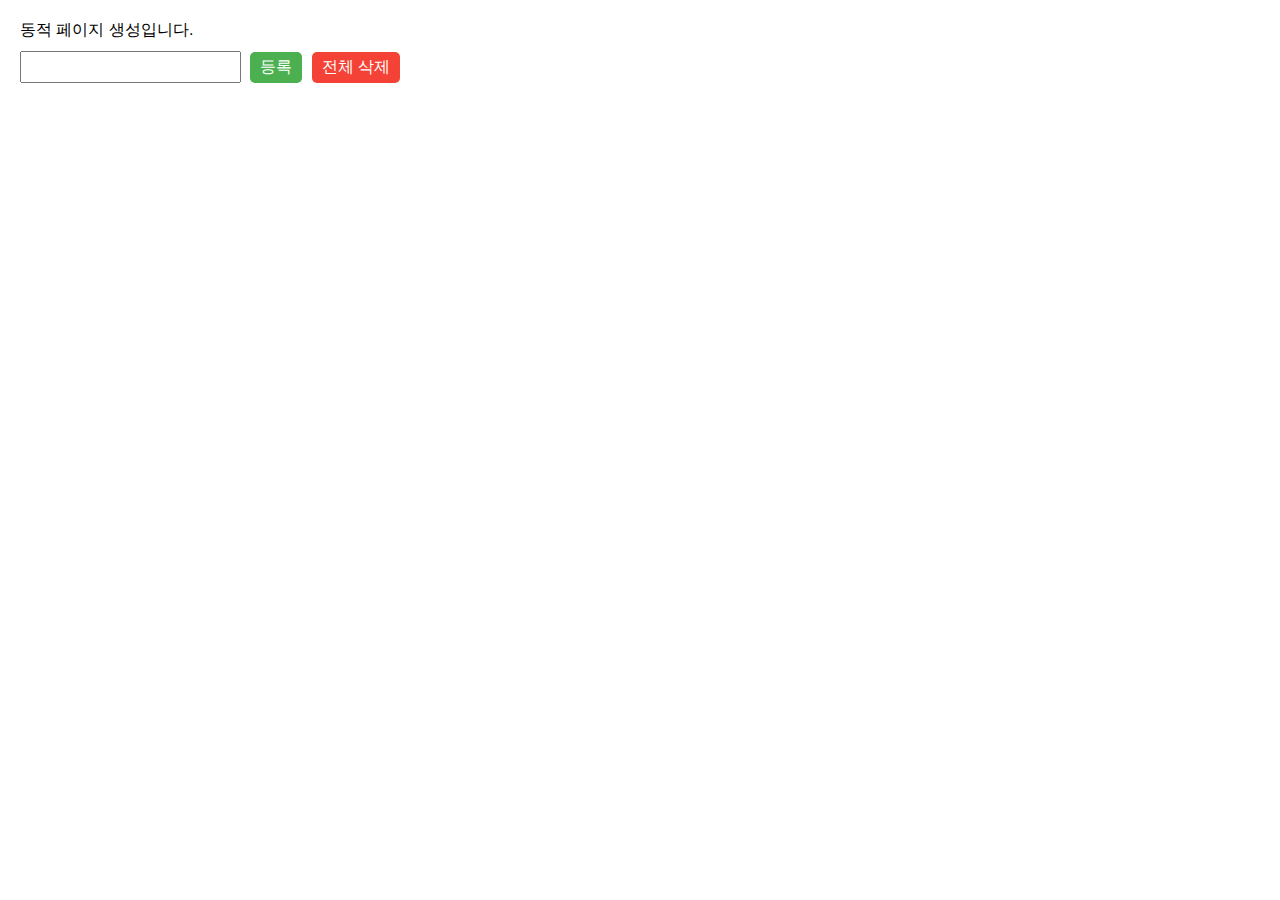
<file: hw2/form.htm>
<!DOCTYPE html>
<html lang="ko">
<head>
    <meta charset="UTF-8">
    <meta http-equiv="X-UA-Compatible" content="IE=edge">
    <meta name="viewport" content="width=device-width, initial-scale=1.0">
    <title>20240902</title>

    <style>
        body {
            font-family: Arial, sans-serif;
            margin: 20px;
        }

        div {
            margin-bottom: 10px;
        }

        #input_append {
            padding: 5px;
            font-size: 16px;
        }

        button {
            padding: 5px 10px;
            font-size: 16px;
            margin-left: 5px;
            cursor: pointer;
            border: none;
            border-radius: 5px;
        }

        button#btn_add {
            background-color: #4CAF50; /* 녹색 */
            color: white;
        }

        button#btn_add:hover {
            background-color: #45a049;
        }

        button#btn_delete {
            background-color: #f44336; /* 빨간색 */
            color: white;
        }

        button#btn_delete:hover {
            background-color: #e53935;
        }

        ul {
            list-style-type: disc;
            padding-left: 20px;
        }

        li {
            margin-bottom: 5px;
            cursor: pointer;
        }

        li:hover {
            color: red;
            text-decoration: line-through;
        }
    </style>
    
</head>
<body>

<div>동적 페이지 생성입니다.</div>
<input type="text" id="input_append" />
<button id="btn_add" onclick="listener_append()">등록</button>
<button id="btn_delete" onclick="delete_all()">전체 삭제</button>

<ul id="ul_append">
</ul>

<script>
    function listener_append(){
        let ul_append = document.getElementById("ul_append");
        let input_append = document.getElementById("input_append").value;
        
        if(input_append === "" || input_append == "undefined"){
            return false;
        }

        let new_li = document.createElement("li");
        new_li.setAttribute("onclick", "listener_remove(this)");
        new_li.textContent = input_append;
        ul_append.appendChild(new_li);

        document.getElementById("input_append").value = "";
    }

    function listener_remove(obj){
        obj.remove();
    }

    function delete_all(){
        let ul_append = document.getElementById("ul_append");
        ul_append.innerHTML = "";
        document.getElementById("input_append").value = "";
    }
</script>

</body>
</html>
</file>
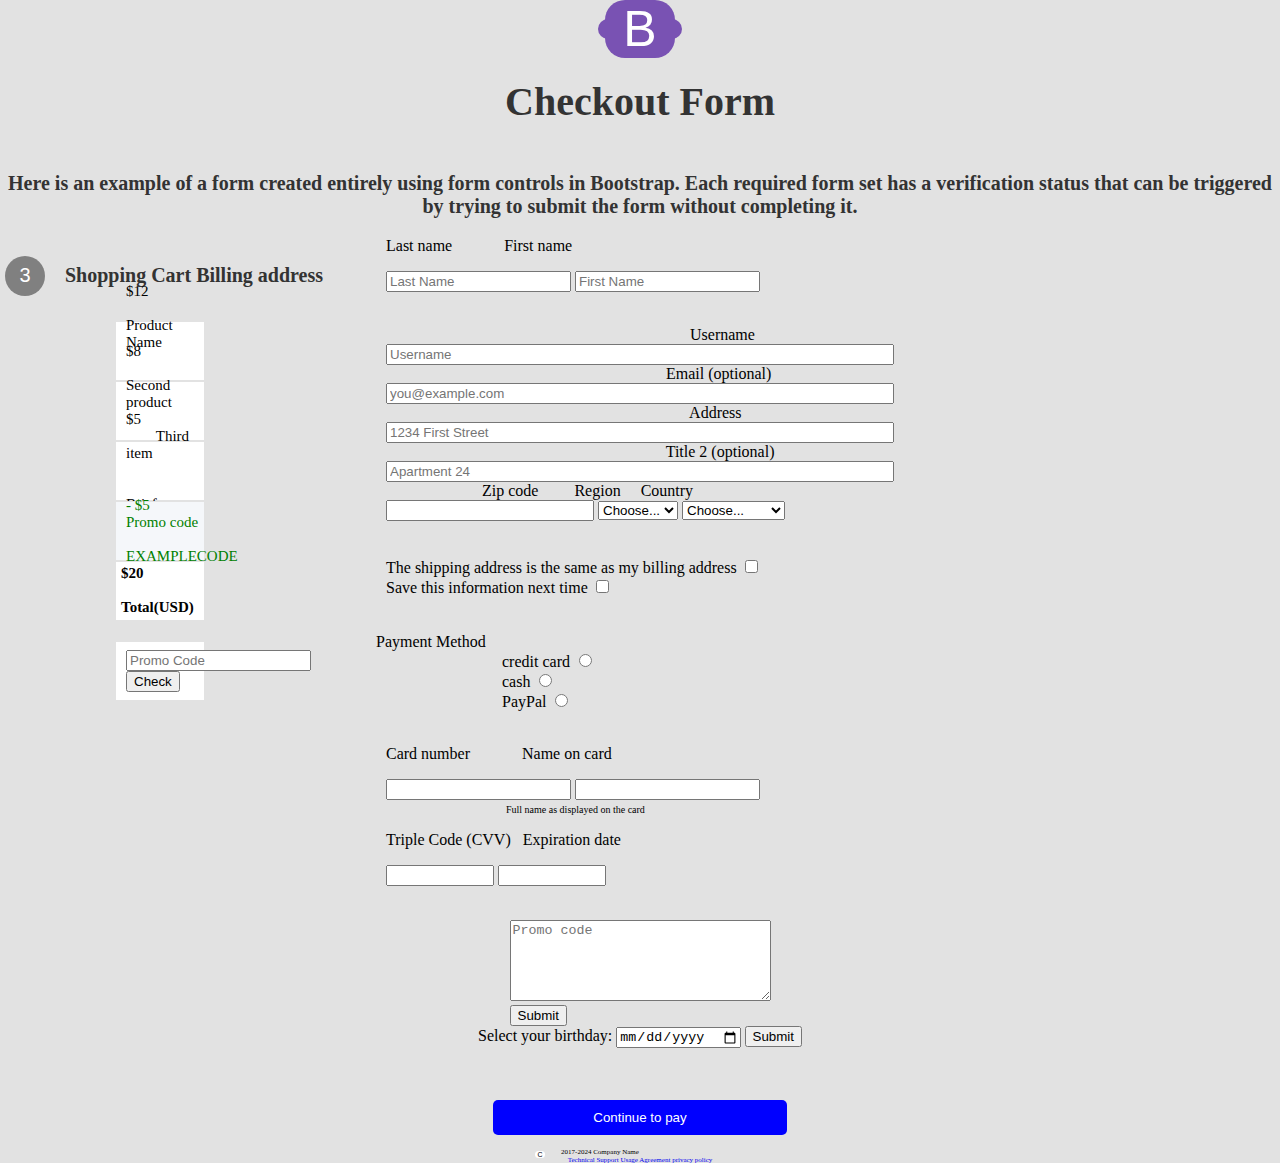
<file: hw2/form_js.htm>
<!DOCTYPE html>
<html lang="en">
<head>
  <meta charset="UTF-8">
  <meta name="viewport" content="width=device-width, initial-scale=1.0">
  <title>Bootstrap Logo</title>
  <style>
    body {
      margin: 0;
      height: 100vh;
      display: flex;
      justify-content: center;
      
      background-color: #E2E2E2; 
    }

    .container {
      display: flex;
      flex-direction: column; /* 세로 정렬 */
      align-items: center; /* 가로 가운데 정렬 */
    }

    .logo-container {
      width: 70px; 
      height: 70px;
      background-color: #7952b3; 
      display: flex;
      align-items: center;
      justify-content: center;
      border-radius: 20px; 
      font-family: Arial, sans-serif;
      font-size: 50px; 
      color: white;
      position: relative; /* 양옆 곡선을 유지하기 위한 position 설정 */
    }

    /* B로고 양옆에 있는 곡선들 */
    .logo-container::before, .logo-container::after {
      content: '';
      position: absolute;
      width: 20px; 
      height: 20px;
      background-color: #7952b3;
      top: 50%;
      transform: translateY(-50%);
    }

    .logo-container::before {
      left: -7px;
      border-radius: 50px 0 0 50px;
    }

    .logo-container::after {
      right: -7px;
      border-radius: 0 50px 50px 0;
    }

    .smallbox {
      width: 40px; /* 크기 */
      height: 40px;
      background-color: gray;
      display: flex;
      align-items: center;
      justify-content: center;
      border-radius: 100px; 
      font-family: Arial, sans-serif;
      font-size: 20px; 
      color: white;
      margin-right: 20px; 
    }

    h2 {
      margin-top: 20px; 
      color: #333;
      font-size: 40px; 
    }

    h1 {
      color: #333;
      font-size: 20px; 
      display: flex;
    }

    .row {
      display: flex;
      align-items: center; /* 로고와 텍스트 세로 정렬 */
      justify-content: flex-start; /* 왼쪽 정렬 */
      width: 100%; /* 전체 화면 가로 크기 */
      padding-left: 10px; /* 로고와 화면 왼쪽 여백 */
      margin-top: 20px; /* 로고와 텍스트 사이 간격 */
    }

    .box{
          background-color:white;
          border: 1px solid #E2E2E2;
          font-size: 15px;
          margin: 20px 0px -20px 0px;
          padding: 10px;
          width: calc(100% - 1190px);
          height: 60px;
          color: black;
          box-sizing: border-box;
          display: flex;
          align-items: center;
          margin-right: 75%;
    }

    .boxx{
          background-color:#f5f7fa;
          border: 1px solid #E2E2E2;
          font-size: 15px;
          margin: 20px 0px -20px 0px;
          padding: 10px;
          width: calc(100% - 1190px);
          height: 60px;
          color: green;
          box-sizing: border-box;
          display: flex;
          align-items: center;
          margin-right: 75%;
    }

    .boxxx{
          background-color:white;
          border: 1px solid #E2E2E2;
          font-size: 15px;
          margin: 20px 0px -20px 0px;
          padding: 5px;
          width: calc(100% - 1190px);
          height: 60px;
          color: black;
          box-sizing: border-box;
          display: flex;
          align-items: center;
          margin-right: 75%;
          font-weight:bold;
    }

    .boxes{
          background-color:white;
          border: 1px solid #E2E2E2;
          font-size: 15px;
          margin: 40px 0px 20px 0px;
          padding: 10px;
          width: calc(100% - 1190px);
          height: 60px;
          color: black;
          box-sizing: border-box;
          display: flex;
          align-items: center;
          margin-right: 75%;
    }
    
    .card-info{
      font-size:10px;
      margin-top:-30px;
    }

    .last-info{
      margin-right:0px;
    }

    .lasted-info{
      margin-top:-500px;
    }

    .blue-button {
    background-color: blue; 
    color: white; 
    padding: 10px 100px; 
    border: none; 
    border-radius: 5px; 
    cursor: pointer; 
  }

  .infologo{
    background-color:white;
    width: 10px; 
      height: 10px;
      border-color:black;
      display: flex;
      align-items: center;
      justify-content: center;
      border-radius: 100px; 
      font-family: Arial, sans-serif;
      font-size: 7px; 
      color: black;
      margin-right: 200px; 
      margin-bottom:-20px;
  }

  .info{
    margin-left:-80px;
    margin-top:10px;
    font-size:7px;
  }

  .infoo{
    font-size:7px;
  }
    
  </style>
  <script>
    function validateForm(event) {
      event.preventDefault(); // 기본 제출 동작 방지
      
      // 필수 입력 필드 가져오기
      const firstName = document.getElementById('firstName').value.trim();
      const lastName = document.getElementById('lastName').value.trim();
      const username = document.getElementById('username').value.trim();
      const address = document.getElementById('address').value.trim();
      const zip = document.getElementById('zip').value.trim();
      const cardNumber = document.getElementById('cardNumber').value.trim();
      const nameOnCard = document.getElementById('nameonCard').value.trim();
      const cvv = document.getElementById('cvv').value.trim();
      const expirationDate = document.getElementById('expirationDate').value.trim();
      const creditcard=document.getElementById('creditcard').value.trim();
      const cash=document.getElementById('cash').value.trim();
      const PayPal=document.getElementById('PayPal').value.trim();
      
      // 유효성 검사
      if (firstName === '' || lastName === '') {
        alert("First name and Last name are required.");
        return;
      }
      
      if (username === '') {
        alert("Username is required.");
        return;
      }
      
      if (address === '') {
        alert("Address is required.");
        return;
      }
      
      if (zip === '' || !/^\d{5}$/.test(zip)) {
        alert("Please enter a valid 5-digit Zip code.");
        return;
      }
      
      if (cardNumber === '' || !/^\d{16}$/.test(cardNumber)) {
        alert("Please enter a valid 16-digit card number.");
        return;
      }
      
      if (nameOnCard === '') {
        alert("Name on card is required.");
        return;
      }
      
      if (cvv === '' || !/^\d{3}$/.test(cvv)) {
        alert("Please enter a valid 3-digit CVV.");
        return;
      }
      
      if (expirationDate === '') {
        alert("Please enter the expiration date.");
        return;
      }

      if(creditcard.value==="" || PayPal==="" || cash===""){
        alert("Select your pay method");
        return;
      }
      
      // 모든 유효성 검사를 통과한 경우 제출 확인
      if (confirm("Are you sure you want to submit the form?")) {
        document.getElementById('checkoutForm').submit();
      }
    }

     // onChange 이벤트 처리
     function handlePromoCodeChange() {
      alert("Promo code changed!");
    }

    // onClick 이벤트 처리
    function handleClick() {
      alert("Button clicked!");
    }

    // onMouseOver 이벤트 처리
    function handleMouseOver() {
      console.log("Mouse is over the button!");
    }

    // onMouseOut 이벤트 처리
    function handleMouseOut() {
      console.log("Mouse left the button!");
    }

    // onKeyDown 이벤트 처리
    function handleKeyDown(event) {
      if (event.key === 'Enter') {
        alert("Enter key pressed!");
      }
    }

    function handleContinueToPay() {
  alert("Continue to pay button clicked!");
  // 추가적인 동작이 필요하면 여기에서 처리
}


  </script>
</head>
<body>

  <div class="container">
    <div class="logo-container">
      B
    </div>
    <h2>
      Checkout Form
    </h2>
    <h1 style="text-align:center">
        Here is an example of a form created entirely using form controls in Bootstrap. Each required form set has a verification status that can be triggered by trying to submit the form without completing it.
    </h1>

    <!-- 3과 Shopping Cart Billing address 행 맞추기 -->
    <div class="row">
      <div class="smallbox">
        3
      </div>
      <h1>Shopping Cart Billing address</h1>
    </div>

    <div class="box">
      <p style="text-align:left;">
        $12 &nbsp &nbsp &nbsp &nbsp &nbsp &nbsp &nbsp &nbsp &nbsp &nbsp &nbsp Product Name &nbsp &nbsp &nbsp &nbsp &nbsp &nbsp &nbsp &nbsp &nbsp &nbsp &nbsp &nbsp &nbsp &nbsp &nbsp &nbsp &nbsp &nbsp &nbsp Brief description
      </p>
    </div>
    

    <div class="box">
      <p style="text-align:left;">
        $8 &nbsp &nbsp &nbsp &nbsp &nbsp &nbsp &nbsp &nbsp &nbsp &nbsp &nbsp Second product &nbsp &nbsp &nbsp &nbsp &nbsp &nbsp &nbsp &nbsp &nbsp &nbsp &nbsp &nbsp &nbsp &nbsp &nbsp &nbsp &nbsp &nbsp &nbsp Brief description
      </p>
    </div>

    <div class="box">
      <p style="text-align:left;">
        $5 &nbsp &nbsp &nbsp &nbsp &nbsp &nbsp &nbsp &nbsp &nbsp &nbsp &nbsp Third item &nbsp &nbsp &nbsp &nbsp &nbsp &nbsp &nbsp &nbsp &nbsp &nbsp &nbsp &nbsp &nbsp &nbsp &nbsp &nbsp &nbsp &nbsp &nbsp Brief description
      </p>
    </div>

    <div class="boxx">
      <p style="text-align:left;">
        - $5 &nbsp &nbsp &nbsp &nbsp &nbsp &nbsp &nbsp &nbsp &nbsp &nbsp &nbsp Promo code &nbsp &nbsp &nbsp &nbsp &nbsp &nbsp &nbsp &nbsp &nbsp &nbsp &nbsp &nbsp &nbsp &nbsp &nbsp &nbsp &nbsp &nbsp &nbsp EXAMPLECODE
      </p>
    </div>
    <div class="boxxx">
      <p style="text-align:left;">
        $20 &nbsp &nbsp &nbsp &nbsp &nbsp &nbsp &nbsp &nbsp &nbsp &nbsp &nbsp Total(USD)
      </p>
    </div>
    
    <div class="boxes">
      <p style="text-align:left;">
        <form id="checkoutForm" onsubmit="validateForm(event)">
            <!-- Promo Code Section -->
            <label for="promoCode"></label>
             <input type="text" id="promoCode" onchange="handlePromoCodeChange()" onkeydown="handleKeyDown(event)" placeholder="Promo Code">
             <input type="submit" value="Check"  onclick="handleClick()" onmouseover="handleMouseOver()" onmouseout="handleMouseOut()">
          </form>
      </p>
    </div>

    <div class="lasted-info">
    <p style="text-align:left;">Last name &nbsp &nbsp &nbsp &nbsp &nbsp &nbsp First name
        <form action="/action_page.php">
            <input type="text" id="lastName" name="lastName" placeholder="Last Name">
            <input type="text" id="firstName" name="firstName" placeholder="First Name"><br><br>
</form>
</p>
<form action="/action_page.php">
  &nbsp &nbsp &nbsp &nbsp &nbsp &nbsp &nbsp &nbsp &nbsp &nbsp &nbsp &nbsp &nbsp &nbsp &nbsp &nbsp &nbsp &nbsp &nbsp &nbsp  &nbsp &nbsp &nbsp &nbsp &nbsp &nbsp &nbsp &nbsp &nbsp &nbsp &nbsp &nbsp &nbsp &nbsp &nbsp &nbsp &nbsp &nbsp  Username<br>
  <input type="text" id="username" name="username" placeholder="Username" style="width:500px;">
  
</form>

<form action="/action_page.php">
  &nbsp &nbsp &nbsp &nbsp &nbsp &nbsp &nbsp &nbsp &nbsp &nbsp &nbsp &nbsp &nbsp &nbsp &nbsp &nbsp &nbsp &nbsp &nbsp &nbsp  &nbsp &nbsp &nbsp &nbsp &nbsp &nbsp &nbsp &nbsp &nbsp &nbsp &nbsp &nbsp &nbsp &nbsp &nbsp Email (optional)<br>
  <input type="text" id="email" name="email" required minlength="20" placeholder="you@example.com" style="width:500px;">
</form>

<form action="/action_page.php">
  &nbsp &nbsp &nbsp &nbsp &nbsp &nbsp &nbsp &nbsp &nbsp &nbsp &nbsp &nbsp &nbsp &nbsp &nbsp &nbsp &nbsp &nbsp &nbsp &nbsp &nbsp &nbsp &nbsp &nbsp &nbsp &nbsp &nbsp &nbsp &nbsp &nbsp &nbsp &nbsp &nbsp &nbsp &nbsp &nbsp &nbsp &nbsp Address<br>
  <input type="text" id="address" name="address" placeholder="1234 First Street" style="width:500px;">
</form>

<form action="/action_page.php">
  &nbsp &nbsp &nbsp &nbsp &nbsp &nbsp &nbsp &nbsp &nbsp &nbsp &nbsp &nbsp &nbsp &nbsp &nbsp &nbsp &nbsp &nbsp &nbsp &nbsp &nbsp &nbsp &nbsp &nbsp &nbsp &nbsp &nbsp &nbsp &nbsp &nbsp &nbsp &nbsp &nbsp &nbsp &nbsp  Title 2 (optional)<br>
  <input type="text" id="title2" name="title2" placeholder="Apartment 24" style="width:500px;">
</form>

<form action="/action_page.php">
  &nbsp &nbsp &nbsp &nbsp &nbsp &nbsp &nbsp &nbsp &nbsp &nbsp &nbsp &nbsp  Zip code &nbsp &nbsp &nbsp &nbsp  Region &nbsp &nbsp Country<br>
  <input type="text" id="zip" name="zip" placeholder="" style="width:200px;">
  <td align="center" style="height:30px;"></td>
<td>
   <select name="Choose...">
      <option value="red">Choose...</option>
      <option value="green">California</option>
   </select>

  <select name="Choose...">
      <option value="red">Choose...</option>
      <option value="green">United States</option>
   </select>
  <br><br><br>
</td>

<form>
  <label for="vehicle1"> The shipping address is the same as my billing address</label>
  <input type="checkbox" id="vehicle1" name="vehicle1" value="Bike"><br>
  <label for="vehicle2"> Save this information next time</label>
  <input type="checkbox" id="vehicle2" name="vehicle2" value="Car">
</form>
<br><br>
<span style="margin-left: -10px;">Payment Method</span>
<form>
  &nbsp &nbsp &nbsp &nbsp &nbsp &nbsp &nbsp &nbsp &nbsp &nbsp &nbsp &nbsp &nbsp &nbsp &nbsp<label for="html">credit card</label>
  <input type="radio" id="creditcard" name="creditcard" value="credit card"><br>
  &nbsp &nbsp &nbsp &nbsp &nbsp &nbsp &nbsp &nbsp &nbsp &nbsp &nbsp &nbsp &nbsp &nbsp &nbsp<label for="css">cash</label>
  <input type="radio" id="cash" name="cash" value="cash"><br>
  &nbsp &nbsp &nbsp &nbsp &nbsp &nbsp &nbsp &nbsp &nbsp &nbsp &nbsp &nbsp &nbsp &nbsp &nbsp<label for="javascript">PayPal</label>
  <input type="radio" id="PayPal" name="PayPal" value="PayPal"> <br><br>
</form>
<p style="text-align:left;">Card number &nbsp &nbsp &nbsp &nbsp &nbsp &nbsp Name on card<form action="/action_page.php">
  <input type="text" id="cardNumber" name="cardNumber" value="">
  <input type="text" id="nameonCard" name="nameonCard" value=""><br><br>
</form></p>
<div class="card-info">
&nbsp &nbsp &nbsp &nbsp &nbsp &nbsp &nbsp &nbsp &nbsp &nbsp &nbsp &nbsp &nbsp &nbsp &nbsp &nbsp &nbsp &nbsp &nbsp &nbsp &nbsp &nbsp &nbsp &nbsp Full name as displayed on the card
</div>

<div class="last-info">
<p style="text-align:left;">Triple Code (CVV)  &nbsp Expiration date<form action="/action_page.php">
  <input type="text" id="cvv" name="cvv" value="" style="width:100px">
  <input type="text" id="expirationDate" name="expirationDate" value="" style="width:100px"><br><br>
</form></p>
</form>
</div>

</div>

<form action="/examples/media/action_target.php" method="get">
  <textarea name="opinion" cols="30" rows="5" placeholder="Promo code"></textarea><br>
  <input type="submit">
</form>
<form action="/submit" method="post">
  <label for="birthday">Select your birthday:</label>
  <input type="date" id="birthday" name="birthday">
  <input type="submit" value="Submit">
</form>

<br>
<br>
<div class="last-info">
  <p style="text-align:center;">
    <form action="/action_page.php">
        <input type="submit" value="Continue to pay" class="blue-button" onclick="validateForm(event)">
      </form>      
    
  </p>
</div>
</form>

<div class="infologo">
  C
</div>
<div class="info">
2017-2024 Company Name
</div>

<div class="infoo">
<a href="https://noname">Technical Support</a>
<a href="https://noname">Usage Agreement</a>
<a href="https://noname">privacy policy</a>
</div>
  </div>

</body>
</html>
</file>
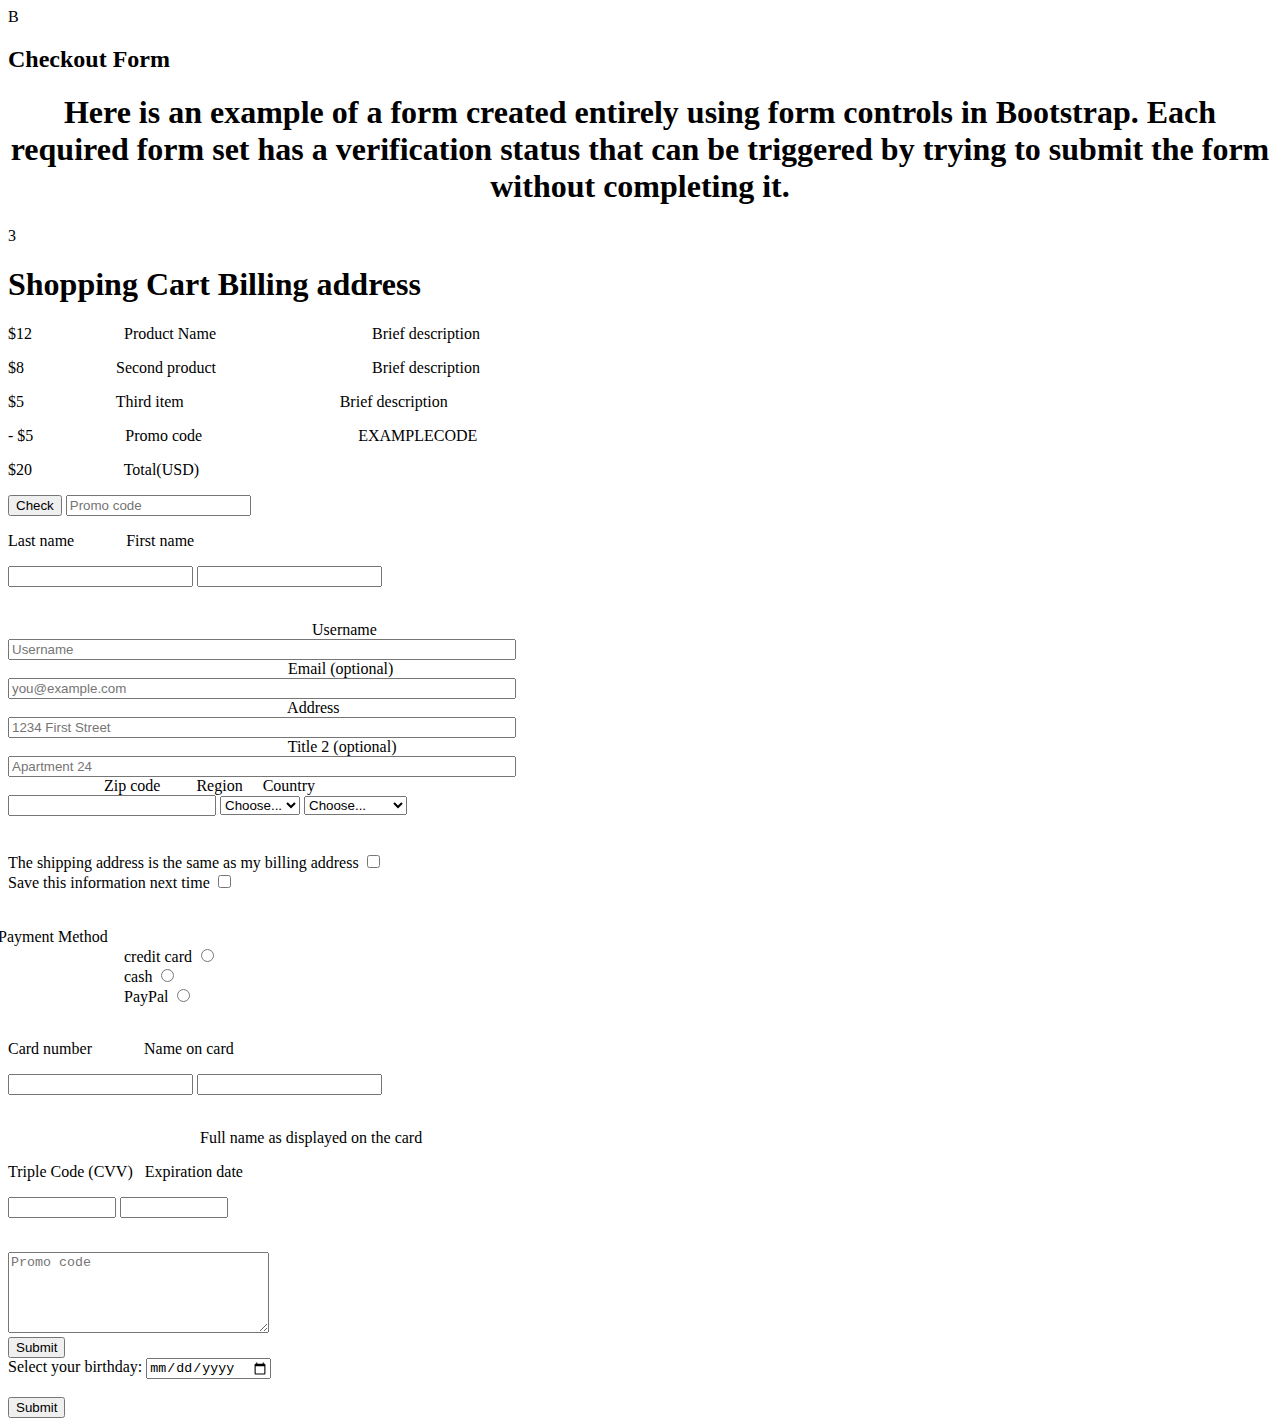
<file: hw2/form_nostyle.htm>
<!DOCTYPE html>
<html lang="ko">
<head>
  <meta charset="UTF-8">
  <meta name="viewport" content="width=device-width, initial-scale=1.0">
  <title>Bootstrap Logo</title>
</head>
<body>

  <div class="container">
    <div class="logo-container">
      B
    </div>
    <h2>
      Checkout Form
    </h2>
    <h1 style="text-align:center">
        Here is an example of a form created entirely using form controls in Bootstrap. Each required form set has a verification status that can be triggered by trying to submit the form without completing it.
    </h1>

    <!-- 3과 Shopping Cart Billing address 행 맞추기 -->
    <div class="row">
      <div class="smallbox">
        3
      </div>
      <h1>Shopping Cart Billing address</h1>
    </div>

    <div class="box">
      <p style="text-align:left;">
        $12 &nbsp &nbsp &nbsp &nbsp &nbsp &nbsp &nbsp &nbsp &nbsp &nbsp &nbsp Product Name &nbsp &nbsp &nbsp &nbsp &nbsp &nbsp &nbsp &nbsp &nbsp &nbsp &nbsp &nbsp &nbsp &nbsp &nbsp &nbsp &nbsp &nbsp &nbsp Brief description
      </p>
    </div>
    

    <div class="box">
      <p style="text-align:left;">
        $8 &nbsp &nbsp &nbsp &nbsp &nbsp &nbsp &nbsp &nbsp &nbsp &nbsp &nbsp Second product &nbsp &nbsp &nbsp &nbsp &nbsp &nbsp &nbsp &nbsp &nbsp &nbsp &nbsp &nbsp &nbsp &nbsp &nbsp &nbsp &nbsp &nbsp &nbsp Brief description
      </p>
    </div>

    <div class="box">
      <p style="text-align:left;">
        $5 &nbsp &nbsp &nbsp &nbsp &nbsp &nbsp &nbsp &nbsp &nbsp &nbsp &nbsp Third item &nbsp &nbsp &nbsp &nbsp &nbsp &nbsp &nbsp &nbsp &nbsp &nbsp &nbsp &nbsp &nbsp &nbsp &nbsp &nbsp &nbsp &nbsp &nbsp Brief description
      </p>
    </div>

    <div class="boxx">
      <p style="text-align:left;">
        - $5 &nbsp &nbsp &nbsp &nbsp &nbsp &nbsp &nbsp &nbsp &nbsp &nbsp &nbsp Promo code &nbsp &nbsp &nbsp &nbsp &nbsp &nbsp &nbsp &nbsp &nbsp &nbsp &nbsp &nbsp &nbsp &nbsp &nbsp &nbsp &nbsp &nbsp &nbsp EXAMPLECODE
      </p>
    </div>
    <div class="boxxx">
      <p style="text-align:left;">
        $20 &nbsp &nbsp &nbsp &nbsp &nbsp &nbsp &nbsp &nbsp &nbsp &nbsp &nbsp Total(USD)
      </p>
    </div>
    
    <div class="boxes">
      <p style="text-align:left;">
        <form action="/action_page.php">
          <input type="submit" value="Check">
          <input type="text" id="lname" name="lname" placeholder="Promo code">
        </form>
      </p>
    </div>

    <div class="lasted-info">
    <p style="text-align:left;">Last name &nbsp &nbsp &nbsp &nbsp &nbsp &nbsp First name<form action="/action_page.php">
  <input type="text" id="fname" name="fname" value="">
  <input type="text" id="lname" name="lname" value=""><br><br>
</form></p>
<form action="/action_page.php">
  &nbsp &nbsp &nbsp &nbsp &nbsp &nbsp &nbsp &nbsp &nbsp &nbsp &nbsp &nbsp &nbsp &nbsp &nbsp &nbsp &nbsp &nbsp &nbsp &nbsp  &nbsp &nbsp &nbsp &nbsp &nbsp &nbsp &nbsp &nbsp &nbsp &nbsp &nbsp &nbsp &nbsp &nbsp &nbsp &nbsp &nbsp &nbsp  Username<br>
  <input type="text" id="lname" name="lname" placeholder="Username" style="width:500px;">
  
</form>

<form action="/action_page.php">
  &nbsp &nbsp &nbsp &nbsp &nbsp &nbsp &nbsp &nbsp &nbsp &nbsp &nbsp &nbsp &nbsp &nbsp &nbsp &nbsp &nbsp &nbsp &nbsp &nbsp  &nbsp &nbsp &nbsp &nbsp &nbsp &nbsp &nbsp &nbsp &nbsp &nbsp &nbsp &nbsp &nbsp &nbsp &nbsp Email (optional)<br>
  <input type="text" id="lname" name="lname" placeholder="you@example.com" style="width:500px;">
</form>

<form action="/action_page.php">
  &nbsp &nbsp &nbsp &nbsp &nbsp &nbsp &nbsp &nbsp &nbsp &nbsp &nbsp &nbsp &nbsp &nbsp &nbsp &nbsp &nbsp &nbsp &nbsp &nbsp &nbsp &nbsp &nbsp &nbsp &nbsp &nbsp &nbsp &nbsp &nbsp &nbsp &nbsp &nbsp &nbsp &nbsp &nbsp  Address<br>
  <input type="text" id="lname" name="lname" placeholder="1234 First Street" style="width:500px;">
</form>

<form action="/action_page.php">
  &nbsp &nbsp &nbsp &nbsp &nbsp &nbsp &nbsp &nbsp &nbsp &nbsp &nbsp &nbsp &nbsp &nbsp &nbsp &nbsp &nbsp &nbsp &nbsp &nbsp &nbsp &nbsp &nbsp &nbsp &nbsp &nbsp &nbsp &nbsp &nbsp &nbsp &nbsp &nbsp &nbsp &nbsp &nbsp  Title 2 (optional)<br>
  <input type="text" id="lname" name="lname" placeholder="Apartment 24" style="width:500px;">
</form>

<form action="/action_page.php">
  &nbsp &nbsp &nbsp &nbsp &nbsp &nbsp &nbsp &nbsp &nbsp &nbsp &nbsp &nbsp  Zip code &nbsp &nbsp &nbsp &nbsp  Region &nbsp &nbsp Country<br>
  <input type="text" id="lname" name="lname" placeholder="" style="width:200px;">
  <td align="center" style="height:30px;"></td>
<td>
	<select name="Choose...">
		<option value="red">Choose...</option>
		<option value="green">California</option>
	</select>

  <select name="Choose...">
		<option value="red">Choose...</option>
		<option value="green">United States</option>
	</select>
  <br><br><br>
</td>

<form>
  <label for="vehicle1"> The shipping address is the same as my billing address</label>
  <input type="checkbox" id="vehicle1" name="vehicle1" value="Bike"><br>
  <label for="vehicle2"> Save this information next time</label>
  <input type="checkbox" id="vehicle2" name="vehicle2" value="Car">
</form>
<br><br>
<span style="margin-left: -10px;">Payment Method</span>
<form>
  &nbsp &nbsp &nbsp &nbsp &nbsp &nbsp &nbsp &nbsp &nbsp &nbsp &nbsp &nbsp &nbsp &nbsp &nbsp<label for="html">credit card</label>
  <input type="radio" id="credit card" name="fav_language" value="credit card"><br>
  &nbsp &nbsp &nbsp &nbsp &nbsp &nbsp &nbsp &nbsp &nbsp &nbsp &nbsp &nbsp &nbsp &nbsp &nbsp<label for="css">cash</label>
  <input type="radio" id="cash" name="fav_language" value="cash"><br>
  &nbsp &nbsp &nbsp &nbsp &nbsp &nbsp &nbsp &nbsp &nbsp &nbsp &nbsp &nbsp &nbsp &nbsp &nbsp<label for="javascript">PayPal</label>
  <input type="radio" id="PayPal" name="fav_language" value="PayPal"> <br><br>
</form>
<p style="text-align:left;">Card number &nbsp &nbsp &nbsp &nbsp &nbsp &nbsp Name on card<form action="/action_page.php">
  <input type="text" id="fname" name="fname" value="">
  <input type="text" id="lname" name="lname" value=""><br><br>
</form></p>
<div class="card-info">
&nbsp &nbsp &nbsp &nbsp &nbsp &nbsp &nbsp &nbsp &nbsp &nbsp &nbsp &nbsp &nbsp &nbsp &nbsp &nbsp &nbsp &nbsp &nbsp &nbsp &nbsp &nbsp &nbsp &nbsp Full name as displayed on the card
</div>

<div class="last-info">
<p style="text-align:left;">Triple Code (CVV)  &nbsp Expiration date<form action="/action_page.php">
  <input type="text" id="fname" name="fname" value="" style="width:100px">
  <input type="text" id="lname" name="lname" value="" style="width:100px"><br><br>
</form></p>
</form>
</div>

</div>

<form action="/examples/media/action_target.php" method="get">
  <textarea name="opinion" cols="30" rows="5" placeholder="Promo code"></textarea><br>
  <input type="submit">
</form>
<form action="/submit" method="post">
  <label for="birthday">Select your birthday:</label>
  <input type="date" id="birthday" name="birthday"><br><br>
  <input type="submit">
</form>

</body>
</html>
</file>
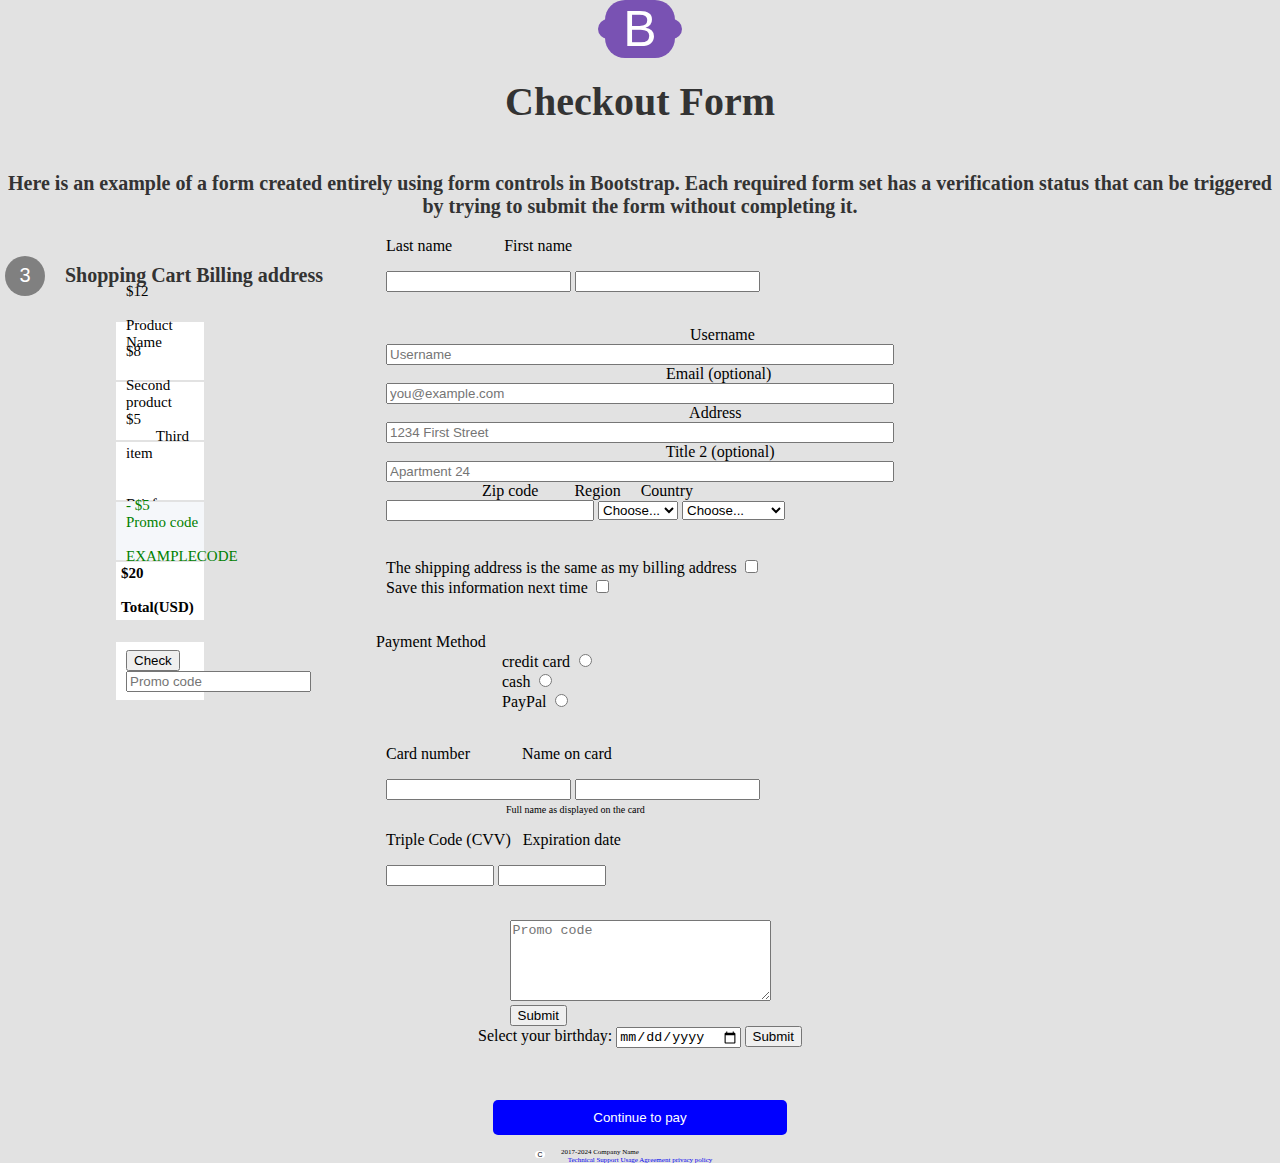
<file: hw2/form_style.htm>
<!DOCTYPE html>
<html lang="en">
<head>
  <meta charset="UTF-8">
  <meta name="viewport" content="width=device-width, initial-scale=1.0">
  <title>Bootstrap Logo</title>
  <style>
    body {
      margin: 0;
      height: 100vh;
      display: flex;
      justify-content: center;
      
      background-color: #E2E2E2; /* 배경색 */
    }

    .container {
      display: flex;
      flex-direction: column; /* 세로 정렬 */
      align-items: center; /* 가로 가운데 정렬 */
    }

    .logo-container {
      width: 70px; /* 크기 */
      height: 70px;
      background-color: #7952b3; /* Bootstrap 보라색 */
      display: flex;
      align-items: center;
      justify-content: center;
      border-radius: 20px; /* 로고 테두리 곡선 */
      font-family: Arial, sans-serif;
      font-size: 50px; /* 로고 글자 크기 */
      color: white;
      position: relative; /* 양옆 곡선을 유지하기 위한 position 설정 */
    }

    /* B로고 양옆에 있는 곡선들 */
    .logo-container::before, .logo-container::after {
      content: '';
      position: absolute;
      width: 20px; /* 곡선 크기 */
      height: 20px;
      background-color: #7952b3;
      top: 50%;
      transform: translateY(-50%);
    }

    .logo-container::before {
      left: -7px;
      border-radius: 50px 0 0 50px;
    }

    .logo-container::after {
      right: -7px;
      border-radius: 0 50px 50px 0;
    }

    .smallbox {
      width: 40px; /* 크기 */
      height: 40px;
      background-color: gray;
      display: flex;
      align-items: center;
      justify-content: center;
      border-radius: 100px; /* 로고 테두리 곡선 */
      font-family: Arial, sans-serif;
      font-size: 20px; /* 로고 글자 크기 */
      color: white;
      margin-right: 20px; /* 로고와 텍스트 사이의 간격 */
    }

    h2 {
      margin-top: 20px; /* 로고와 텍스트 사이 간격 */
      color: #333;
      font-size: 40px; /* 텍스트 크기 */
    }

    h1 {
      color: #333;
      font-size: 20px; /* 텍스트 크기 */
      display: flex;
    }

    .row {
      display: flex;
      align-items: center; /* 로고와 텍스트 세로 정렬 */
      justify-content: flex-start; /* 왼쪽 정렬 */
      width: 100%; /* 전체 화면 가로 크기 */
      padding-left: 10px; /* 로고와 화면 왼쪽 여백 */
      margin-top: 20px; /* 로고와 텍스트 사이 간격 */
    }

    .box{
          background-color:white;
          border: 1px solid #E2E2E2;
          font-size: 15px;
          margin: 20px 0px -20px 0px;
          padding: 10px;
          width: calc(100% - 1190px);
          height: 60px;
          color: black;
          box-sizing: border-box;
          display: flex;
          align-items: center;
          margin-right: 75%;
    }

    .boxx{
          background-color:#f5f7fa;
          border: 1px solid #E2E2E2;
          font-size: 15px;
          margin: 20px 0px -20px 0px;
          padding: 10px;
          width: calc(100% - 1190px);
          height: 60px;
          color: green;
          box-sizing: border-box;
          display: flex;
          align-items: center;
          margin-right: 75%;
    }

    .boxxx{
          background-color:white;
          border: 1px solid #E2E2E2;
          font-size: 15px;
          margin: 20px 0px -20px 0px;
          padding: 5px;
          width: calc(100% - 1190px);
          height: 60px;
          color: black;
          box-sizing: border-box;
          display: flex;
          align-items: center;
          margin-right: 75%;
          font-weight:bold;
    }

    .boxes{
          background-color:white;
          border: 1px solid #E2E2E2;
          font-size: 15px;
          margin: 40px 0px 20px 0px;
          padding: 10px;
          width: calc(100% - 1190px);
          height: 60px;
          color: black;
          box-sizing: border-box;
          display: flex;
          align-items: center;
          margin-right: 75%;
    }
    
    .card-info{
      font-size:10px;
      margin-top:-30px;
    }

    .last-info{
      margin-right:0px;
    }

    .lasted-info{
      margin-top:-500px;
    }

    .blue-button {
    background-color: blue; /* 파란색 */
    color: white; /* 글자 색을 흰색으로 변경 */
    padding: 10px 100px; /* 버튼 크기 조정 */
    border: none; /* 테두리 제거 */
    border-radius: 5px; /* 둥근 모서리 */
    cursor: pointer; /* 마우스 오버 시 포인터로 변경 */
  }

  .infologo{
    background-color:white;
    width: 10px; /* 크기 */
      height: 10px;
      border-color:black;
      display: flex;
      align-items: center;
      justify-content: center;
      border-radius: 100px; /* 로고 테두리 곡선 */
      font-family: Arial, sans-serif;
      font-size: 7px; /* 로고 글자 크기 */
      color: black;
      margin-right: 200px; /* 로고와 텍스트 사이의 간격 */
      margin-bottom:-20px;
  }

  .info{
    margin-left:-80px;
    margin-top:10px;
    font-size:7px;
  }

  .infoo{
    font-size:7px;
  }
    
  </style>
</head>
<body>

  <div class="container">
    <div class="logo-container">
      B
    </div>
    <h2>
      Checkout Form
    </h2>
    <h1 style="text-align:center">
        Here is an example of a form created entirely using form controls in Bootstrap. Each required form set has a verification status that can be triggered by trying to submit the form without completing it.
    </h1>

    <!-- 3과 Shopping Cart Billing address 행 맞추기 -->
    <div class="row">
      <div class="smallbox">
        3
      </div>
      <h1>Shopping Cart Billing address</h1>
    </div>

    <div class="box">
      <p style="text-align:left;">
        $12 &nbsp &nbsp &nbsp &nbsp &nbsp &nbsp &nbsp &nbsp &nbsp &nbsp &nbsp Product Name &nbsp &nbsp &nbsp &nbsp &nbsp &nbsp &nbsp &nbsp &nbsp &nbsp &nbsp &nbsp &nbsp &nbsp &nbsp &nbsp &nbsp &nbsp &nbsp Brief description
      </p>
    </div>
    

    <div class="box">
      <p style="text-align:left;">
        $8 &nbsp &nbsp &nbsp &nbsp &nbsp &nbsp &nbsp &nbsp &nbsp &nbsp &nbsp Second product &nbsp &nbsp &nbsp &nbsp &nbsp &nbsp &nbsp &nbsp &nbsp &nbsp &nbsp &nbsp &nbsp &nbsp &nbsp &nbsp &nbsp &nbsp &nbsp Brief description
      </p>
    </div>

    <div class="box">
      <p style="text-align:left;">
        $5 &nbsp &nbsp &nbsp &nbsp &nbsp &nbsp &nbsp &nbsp &nbsp &nbsp &nbsp Third item &nbsp &nbsp &nbsp &nbsp &nbsp &nbsp &nbsp &nbsp &nbsp &nbsp &nbsp &nbsp &nbsp &nbsp &nbsp &nbsp &nbsp &nbsp &nbsp Brief description
      </p>
    </div>

    <div class="boxx">
      <p style="text-align:left;">
        - $5 &nbsp &nbsp &nbsp &nbsp &nbsp &nbsp &nbsp &nbsp &nbsp &nbsp &nbsp Promo code &nbsp &nbsp &nbsp &nbsp &nbsp &nbsp &nbsp &nbsp &nbsp &nbsp &nbsp &nbsp &nbsp &nbsp &nbsp &nbsp &nbsp &nbsp &nbsp EXAMPLECODE
      </p>
    </div>
    <div class="boxxx">
      <p style="text-align:left;">
        $20 &nbsp &nbsp &nbsp &nbsp &nbsp &nbsp &nbsp &nbsp &nbsp &nbsp &nbsp Total(USD)
      </p>
    </div>
    
    <div class="boxes">
      <p style="text-align:left;">
        <form action="/action_page.php">
          <input type="submit" value="Check">
          <input type="text" id="lname" name="lname" placeholder="Promo code">
        </form>
      </p>
    </div>

    <div class="lasted-info">
    <p style="text-align:left;">Last name &nbsp &nbsp &nbsp &nbsp &nbsp &nbsp First name<form action="/action_page.php">
  <input type="text" id="fname" name="fname" value="">
  <input type="text" id="lname" name="lname" value=""><br><br>
</form></p>
<form action="/action_page.php">
  &nbsp &nbsp &nbsp &nbsp &nbsp &nbsp &nbsp &nbsp &nbsp &nbsp &nbsp &nbsp &nbsp &nbsp &nbsp &nbsp &nbsp &nbsp &nbsp &nbsp  &nbsp &nbsp &nbsp &nbsp &nbsp &nbsp &nbsp &nbsp &nbsp &nbsp &nbsp &nbsp &nbsp &nbsp &nbsp &nbsp &nbsp &nbsp  Username<br>
  <input type="text" id="lname" name="lname" placeholder="Username" style="width:500px;">
  
</form>

<form action="/action_page.php">
  &nbsp &nbsp &nbsp &nbsp &nbsp &nbsp &nbsp &nbsp &nbsp &nbsp &nbsp &nbsp &nbsp &nbsp &nbsp &nbsp &nbsp &nbsp &nbsp &nbsp  &nbsp &nbsp &nbsp &nbsp &nbsp &nbsp &nbsp &nbsp &nbsp &nbsp &nbsp &nbsp &nbsp &nbsp &nbsp Email (optional)<br>
  <input type="text" id="lname" name="lname" placeholder="you@example.com" style="width:500px;">
</form>

<form action="/action_page.php">
  &nbsp &nbsp &nbsp &nbsp &nbsp &nbsp &nbsp &nbsp &nbsp &nbsp &nbsp &nbsp &nbsp &nbsp &nbsp &nbsp &nbsp &nbsp &nbsp &nbsp &nbsp &nbsp &nbsp &nbsp &nbsp &nbsp &nbsp &nbsp &nbsp &nbsp &nbsp &nbsp &nbsp &nbsp &nbsp &nbsp &nbsp &nbsp Address<br>
  <input type="text" id="lname" name="lname" placeholder="1234 First Street" style="width:500px;">
</form>

<form action="/action_page.php">
  &nbsp &nbsp &nbsp &nbsp &nbsp &nbsp &nbsp &nbsp &nbsp &nbsp &nbsp &nbsp &nbsp &nbsp &nbsp &nbsp &nbsp &nbsp &nbsp &nbsp &nbsp &nbsp &nbsp &nbsp &nbsp &nbsp &nbsp &nbsp &nbsp &nbsp &nbsp &nbsp &nbsp &nbsp &nbsp  Title 2 (optional)<br>
  <input type="text" id="lname" name="lname" placeholder="Apartment 24" style="width:500px;">
</form>

<form action="/action_page.php">
  &nbsp &nbsp &nbsp &nbsp &nbsp &nbsp &nbsp &nbsp &nbsp &nbsp &nbsp &nbsp  Zip code &nbsp &nbsp &nbsp &nbsp  Region &nbsp &nbsp Country<br>
  <input type="text" id="lname" name="lname" placeholder="" style="width:200px;">
  <td align="center" style="height:30px;"></td>
<td>
	<select name="Choose...">
		<option value="red">Choose...</option>
		<option value="green">California</option>
	</select>

  <select name="Choose...">
		<option value="red">Choose...</option>
		<option value="green">United States</option>
	</select>
  <br><br><br>
</td>

<form>
  <label for="vehicle1"> The shipping address is the same as my billing address</label>
  <input type="checkbox" id="vehicle1" name="vehicle1" value="Bike"><br>
  <label for="vehicle2"> Save this information next time</label>
  <input type="checkbox" id="vehicle2" name="vehicle2" value="Car">
</form>
<br><br>
<span style="margin-left: -10px;">Payment Method</span>
<form>
  &nbsp &nbsp &nbsp &nbsp &nbsp &nbsp &nbsp &nbsp &nbsp &nbsp &nbsp &nbsp &nbsp &nbsp &nbsp<label for="html">credit card</label>
  <input type="radio" id="credit card" name="fav_language" value="credit card"><br>
  &nbsp &nbsp &nbsp &nbsp &nbsp &nbsp &nbsp &nbsp &nbsp &nbsp &nbsp &nbsp &nbsp &nbsp &nbsp<label for="css">cash</label>
  <input type="radio" id="cash" name="fav_language" value="cash"><br>
  &nbsp &nbsp &nbsp &nbsp &nbsp &nbsp &nbsp &nbsp &nbsp &nbsp &nbsp &nbsp &nbsp &nbsp &nbsp<label for="javascript">PayPal</label>
  <input type="radio" id="PayPal" name="fav_language" value="PayPal"> <br><br>
</form>
<p style="text-align:left;">Card number &nbsp &nbsp &nbsp &nbsp &nbsp &nbsp Name on card<form action="/action_page.php">
  <input type="text" id="fname" name="fname" value="">
  <input type="text" id="lname" name="lname" value=""><br><br>
</form></p>
<div class="card-info">
&nbsp &nbsp &nbsp &nbsp &nbsp &nbsp &nbsp &nbsp &nbsp &nbsp &nbsp &nbsp &nbsp &nbsp &nbsp &nbsp &nbsp &nbsp &nbsp &nbsp &nbsp &nbsp &nbsp &nbsp Full name as displayed on the card
</div>

<div class="last-info">
<p style="text-align:left;">Triple Code (CVV)  &nbsp Expiration date<form action="/action_page.php">
  <input type="text" id="fname" name="fname" value="" style="width:100px">
  <input type="text" id="lname" name="lname" value="" style="width:100px"><br><br>
</form></p>
</form>
</div>

</div>

<form action="/examples/media/action_target.php" method="get">
  <textarea name="opinion" cols="30" rows="5" placeholder="Promo code"></textarea><br>
  <input type="submit">
</form>
<form action="/submit" method="post">
  <label for="birthday">Select your birthday:</label>
  <input type="date" id="birthday" name="birthday">
  <input type="submit" value="Submit">
</form>

<br>
<br>
<div class="last-info">
  <p style="text-align:center;">
    <form action="/action_page.php">
      <input type="submit" value="Continue to pay" class="blue-button">
    </form>
    
  </p>
</div>

<div class="infologo">
  C
</div>
<div class="info">
2017-2024 Company Name
</div>

<div class="infoo">
<a href="https://noname">Technical Support</a>
<a href="https://noname">Usage Agreement</a>
<a href="https://noname">privacy policy</a>
</div>
  </div>

</body>
</html>
</file>
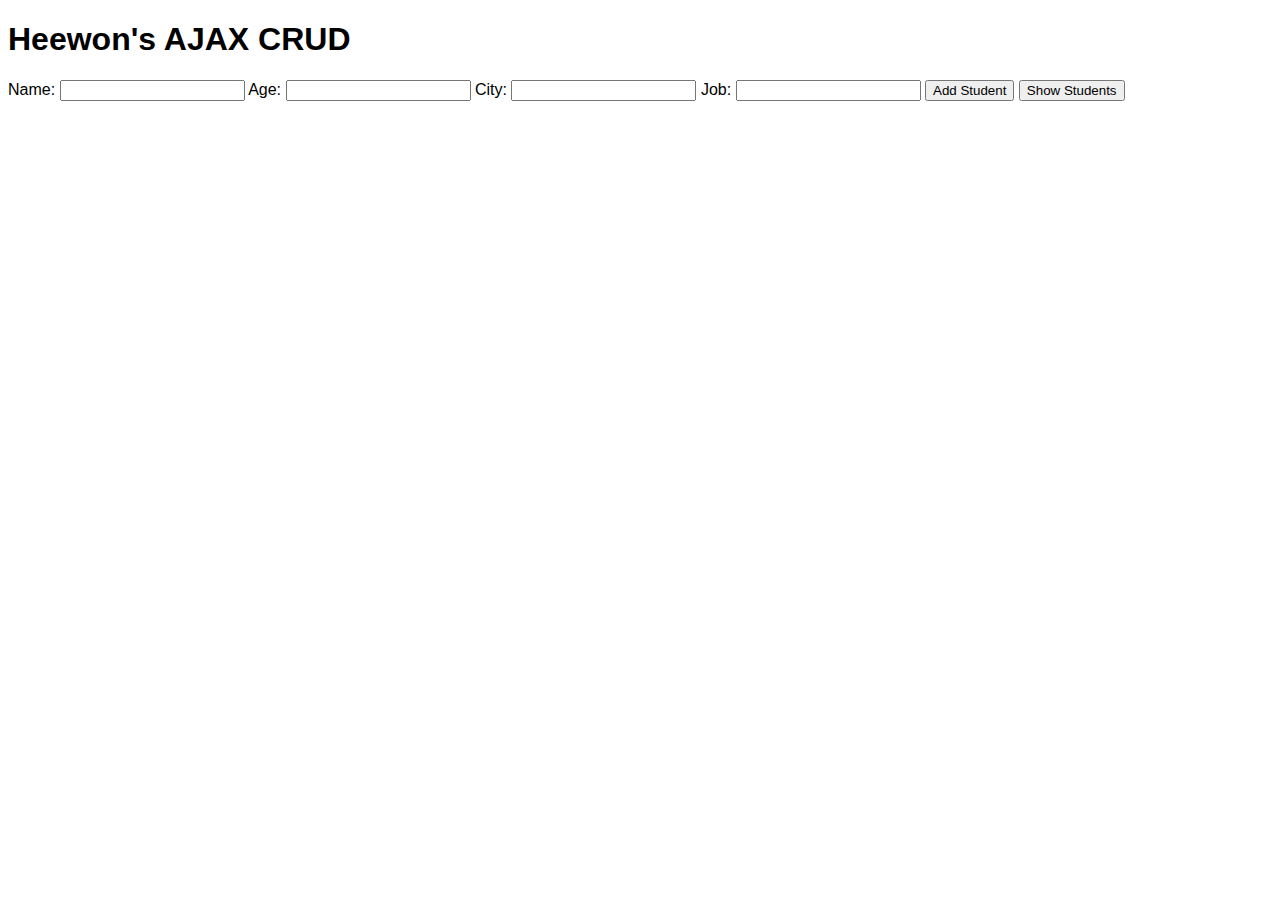
<file: hw4-1/my_ajax.html>
<!DOCTYPE html>
<html lang="ko">
<head>
    <meta charset="UTF-8">
    <meta name="viewport" content="width=device-width, initial-scale=1.0">
    <title>AJAX CRUD Page</title>
    <style>
        body { font-family: Arial, sans-serif; }
        #contents { margin-top: 20px; }
        ul { list-style-type: none; padding: 0; }
        li { margin: 5px 0; }
    </style>
</head>
<body>
    <h1>Heewon's AJAX CRUD</h1>
    <div>
        <label for="name">Name:</label>
        <input type="text" id="name">
        <label for="age">Age:</label>
        <input type="number" id="age">
        <label for="city">City:</label>
        <input type="text" id="city"> 
        <label for="job">Job:</label>
        <input type="text" id="job"> 
        <button id="btnAdd">Add Student</button>
        <button id="btnStu">Show Students</button>
    </div>
    <div id="contents"></div>
    <script>
        window.onload = function () {
            let btnAdd = document.getElementById("btnAdd");
            let btnStu = document.getElementById("btnStu"); // Show Students 버튼 추가
            btnAdd.addEventListener("click", postData);
            btnStu.addEventListener("click", getStudents); // Show Students 버튼 클릭 이벤트 추가
            getStudents(); // 페이지 로드 시 학생 목록 가져오기
        }

        function getStudents() {
            let contents = document.getElementById("contents");
            const xhr = new XMLHttpRequest();
            xhr.open("GET", "http://localhost:3000/data");
            xhr.setRequestHeader("content-type", "application/json");
            xhr.send();
            xhr.onload = () => {
                if (xhr.status === 200) {
                    const res = JSON.parse(xhr.response);
                    contents.innerHTML = makeList(res);
                } else {
                    console.log(xhr.status, xhr.statusText);
                }
            }
        }

        function makeList(data) {
            let str = "<ul>";
            for (let item of data) {
                str += `
                    <li>
                        ${item.name} (${item.age}, ${item.city}, ${item.job}) 
                        <button onclick="updateData('${item.id}')">수정</button>
                        <button onclick="deleteData('${item.id}')">삭제</button>
                    </li>
                `;
            }
            str += "</ul>";
            return str;
        }

        function generateUUID() {
            return 'xxxxxxxx-xxxx-4xxx-yxxx-xxxxxxxxxxxx'.replace(/[xy]/g, function(c) {
                var r = Math.random() * 16 | 0, v = c === 'x' ? r : (r & 0x3 | 0x8);
                return v.toString(16);
            });
        }

        function postData() {
            let name = document.getElementById("name").value;
            let age = document.getElementById("age").value;
            let city = document.getElementById("city").value;
            let job = document.getElementById("job").value;

            // 학생 정보를 모두 입력했는지 확인
            if (!name || !age || !city || !job) {
                alert("모든 필드를 채워야 합니다.");
                return; 
            }

            const newId = generateUUID(); // UUID 생성

            const xhrPost = new XMLHttpRequest();
            xhrPost.open("POST", "http://localhost:3000/data");
            xhrPost.setRequestHeader("content-type", "application/json;charset=UTF-8");
            const data = { id: newId, name: name, age: age, city: city, job: job }; 
            xhrPost.send(JSON.stringify(data));
            xhrPost.onload = () => {
                if (xhrPost.status === 201) {
                    getStudents(); 
                    clearInputs(); 
                } else {
                    console.log(xhrPost.status, xhrPost.statusText);
                }
            };
        }

        function clearInputs() {
            document.getElementById("name").value = "";
            document.getElementById("age").value = "";
            document.getElementById("city").value = "";
            document.getElementById("job").value = "";
        }

        function updateData(id) {
            const xhr = new XMLHttpRequest();
            const name = prompt("수정할 이름을 입력하세요:");
            const age = prompt("수정할 나이를 입력하세요:");
            const city = prompt("수정할 도시를 입력하세요:");
            const job = prompt("수정할 직업을 입력하세요:"); 
            xhr.open("PUT", "http://localhost:3000/data/" + id);
            xhr.setRequestHeader("content-type", "application/json;charset=UTF-8");
            const data = { id: id, name: name, age: age, city: city, job: job }; 
            xhr.send(JSON.stringify(data));
            xhr.onload = () => {
                if (xhr.status === 200) {
                    getStudents();
                } else {
                    console.log(xhr.status, xhr.statusText);
                }
            }
        }

        function deleteData(id) {
            const xhr = new XMLHttpRequest();
            xhr.open("DELETE", "http://localhost:3000/data/" + id);
            xhr.send();
            xhr.onload = () => {
                if (xhr.status === 200) {
                    getStudents();
                } else {
                    console.log(xhr.status, xhr.statusText);
                }
            }
        }
    </script>
</body>
</html>
</file>
